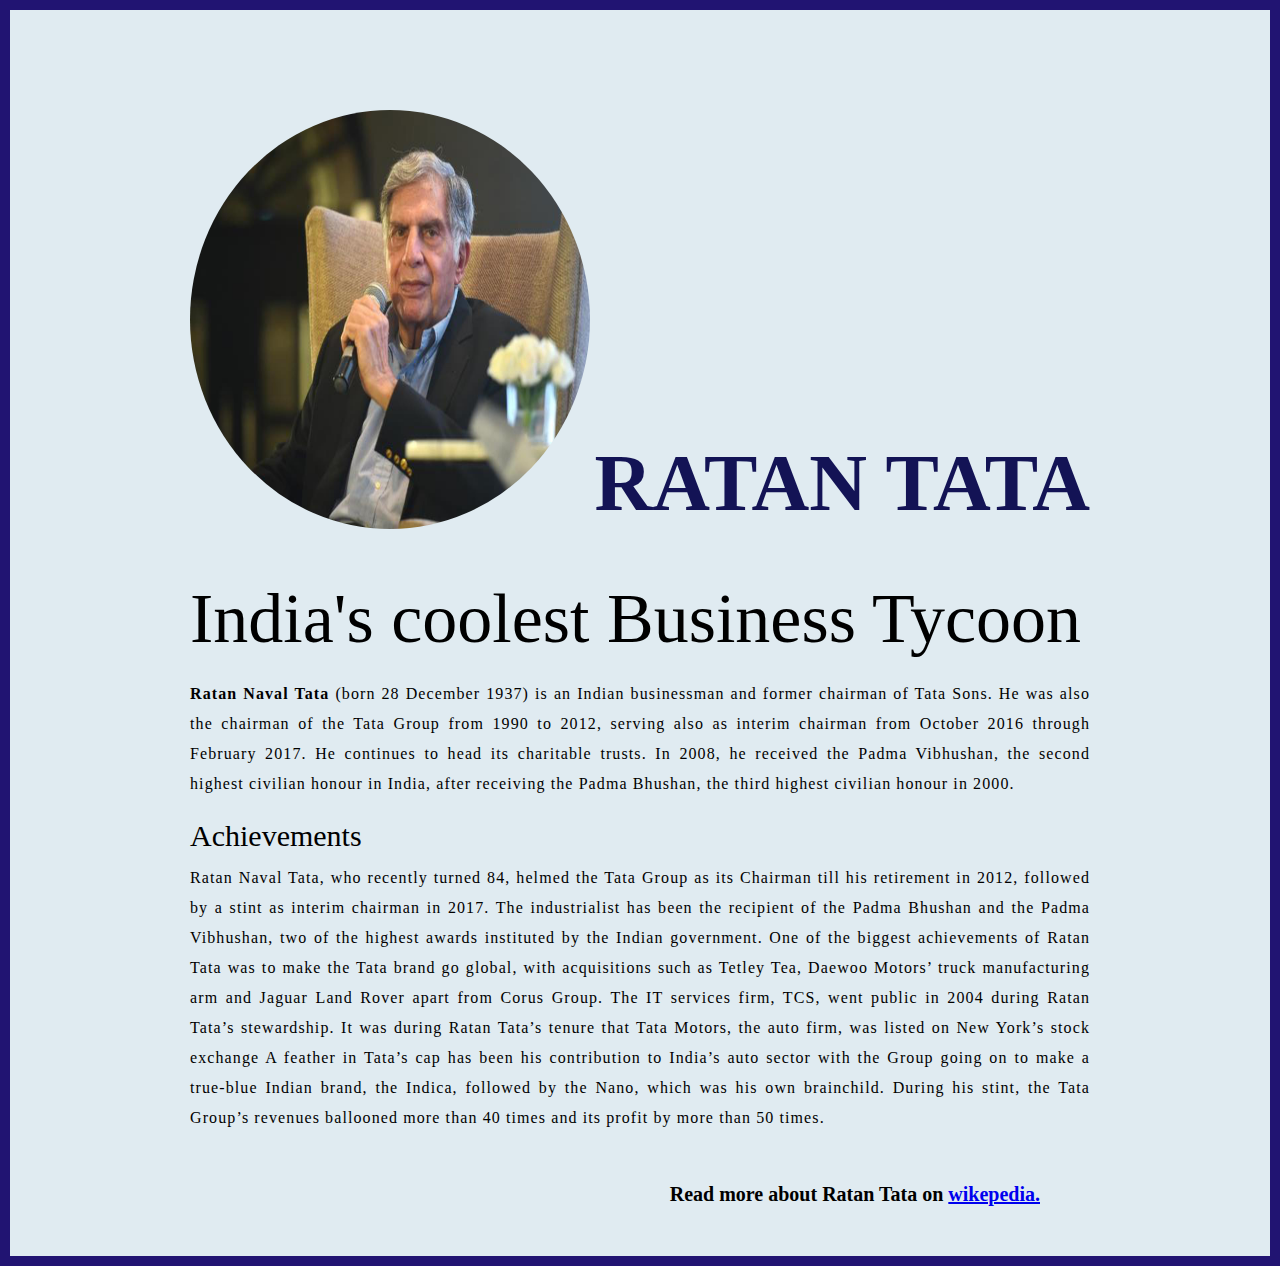
<file: index.html>
<!DOCTYPE html>
<html lang="en">
<head>
    <meta charset="UTF-8">
    <meta http-equiv="X-UA-Compatible" content="IE=edge">
    <meta name="viewport" content="width=device-width, initial-scale=1.0">
    <title>RATAN TATA</title>
    <link rel="stylesheet" href="styles.css"/>
</head>
<body>
    <div class="container">

<div class="content">
<section class="top_section">
    <div class="image_container">
        <img src="ratan/ratant.jpg" alt="tribute"/>
    </div>
    <div>
        <h1>RATAN TATA</h1>

    </div>
</section>
<section class="about">
    <h2>India's coolest Business Tycoon</h2>
    <p><b>Ratan Naval Tata </b>(born 28 December 1937) is an Indian businessman and former chairman of Tata Sons. He was also the chairman of the Tata Group from 1990 to 2012, serving also as interim chairman from October 2016 through February 2017. He continues to head its charitable trusts. In 2008, he received the Padma Vibhushan, the second highest civilian honour in India, after receiving the Padma Bhushan, the third highest civilian honour in 2000.</p>
</section>
<section class="biography">
    <h2>Achievements</h2>
    <p>Ratan Naval Tata, who recently turned 84, helmed the Tata Group as its Chairman till his retirement in 2012, followed by a stint as interim chairman in 2017. The industrialist has been the recipient of the Padma Bhushan and the Padma Vibhushan, two of the highest awards instituted by the Indian government. 

        One of the biggest achievements of Ratan Tata was to make the Tata brand go global, with acquisitions such as Tetley Tea, Daewoo Motors’ truck manufacturing arm and Jaguar Land Rover apart from Corus Group. 
        
        The IT services firm, TCS, went public in 2004 during Ratan Tata’s stewardship. It was during Ratan Tata’s tenure that Tata Motors, the auto firm, was listed on New York’s stock exchange A feather in Tata’s cap has been his contribution to India’s auto sector with the Group going on to make a true-blue Indian brand, the Indica, followed by the Nano, which was his own brainchild. During his stint, the Tata Group’s revenues ballooned more than 40 times and its profit by more than 50 times.</p>
</section>
<footer><p>Read more about Ratan Tata on <a href="https://en.wikipedia.org/wiki/Ratan_Tata">wikepedia.</a></p></footer>
</div>
</div>
</body>
</html>
</file>
<file: styles.css>
*{
    margin:0;
    padding:0;
    box-sizing: border_box;
}
.container{
    background-color: rgb(224, 235, 241);
    min-height: 100vh;
    border:10px solid rgb(33, 20, 114);
}
.content{
    max-width: 900px;
    margin: 0 auto;
}
.image_container{
    border-radius: 50%;
    overflow:hidden;
}
.image_container,img{
    width:400px;
    height:419px;

}
.top_section{
    margin-top: 100px;
    display:flex;
    justify-content: space-between;
    align-items: flex-end;
}
.top_section h1{
    font-size: 80px;
    font-weight:bold;
    color:rgb(19, 19, 85);
}
.about{
    margin-top: 50px;
    
}
.about h2{
    font-size: 70px;
    font-weight: 400;
    margin-bottom: 20px;
}
.about p{
     font: 20px;
    line-height: 30px;
    letter-spacing: 1.1px;
    text-align: justify;
}
.biography{
    margin-top: 20px;
}
.biography h2{
    font-size: 30px;
    font-weight: 400;
    margin-bottom: 10px;
}
.biography p{
    font: 20px;
   line-height: 30px;
   letter-spacing: 1.1px;
   text-align: justify;
}
footer{
    margin:50px;

}
footer p{
    font-size: 20px;
    font-weight: 600;
    text-align: end;
}
</file>
